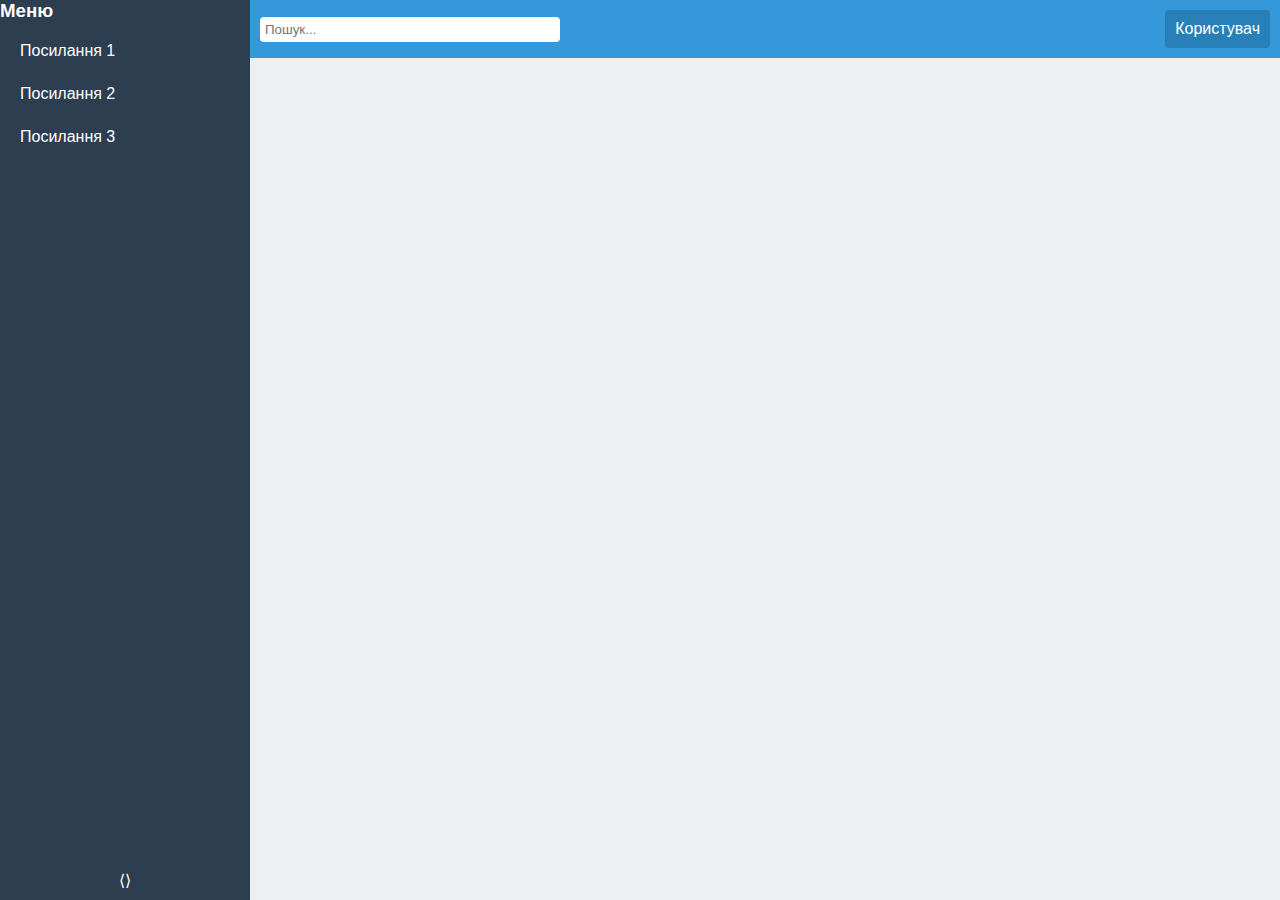
<file: myproject/templates/cabinet/index.html>
<!DOCTYPE html>
<html lang="en">
  <head>
    <meta charset="UTF-8" />
    <meta name="viewport" content="width=device-width, initial-scale=1.0" />
    <title>Верстка з сайдбаром</title>
    <style>
      * {
        margin: 0;
        padding: 0;
        box-sizing: border-box;
      }

      body {
        font-family: Arial, sans-serif;
        height: 100vh;
        display: flex;
        overflow: hidden;
      }

      .sidebar {
        background-color: #2c3e50;
        color: white;
        height: 100%;
        width: 250px;
        transition: width 0.3s ease;
        display: flex;
        flex-direction: column;
        justify-content: space-between;
      }

      .sidebar.collapsed {
        width: 60px;
      }

      .sidebar-menu {
        flex-grow: 1;
        padding: 10px;
      }

      .sidebar-menu a {
        display: block;
        padding: 10px;
        text-decoration: none;
        color: white;
        border-radius: 4px;
        margin-bottom: 5px;
      }

      .sidebar-menu a:hover {
        background-color: #34495e;
      }

      .sidebar-footer {
        padding: 10px;
        text-align: center;
      }

      .toggle-btn {
        cursor: pointer;
        background: none;
        border: none;
        color: white;
        font-size: 16px;
      }

      .main-content {
        flex-grow: 1;
        display: flex;
        flex-direction: column;
        background-color: #ecf0f1;
      }

      .header {
        background-color: #3498db;
        padding: 10px;
        display: flex;
        justify-content: space-between;
        align-items: center;
        color: white;
      }

      .header input[type="text"] {
        padding: 5px;
        border: none;
        border-radius: 4px;
        width: 300px;
      }

      .header .user-info {
        padding: 10px;
        background-color: #2980b9;
        border-radius: 4px;
        cursor: pointer;
      }

      .content {
        flex-grow: 1;
        padding: 20px;
      }
    </style>
  </head>
  <body>
    <div class="sidebar" id="sidebar">
      <div class="sidebar-header">
        <h3>Меню</h3>
      </div>
      <div class="sidebar-menu">
        <a href="#">Посилання 1</a>
        <a href="#">Посилання 2</a>
        <a href="#">Посилання 3</a>
      </div>
      <div class="sidebar-footer">
        <button class="toggle-btn" onclick="toggleSidebar()">⟨⟩</button>
      </div>
    </div>

    <div class="main-content">
      <div class="header">
        <input type="text" placeholder="Пошук..." />
        <div class="user-info">Користувач</div>
      </div>
      <div class="content">
        <!-- Робоча область -->
      </div>
    </div>

    <script>
      function toggleSidebar() {
        const sidebar = document.getElementById("sidebar");
        sidebar.classList.toggle("collapsed");
      }
    </script>
  </body>
</html>
</file>
